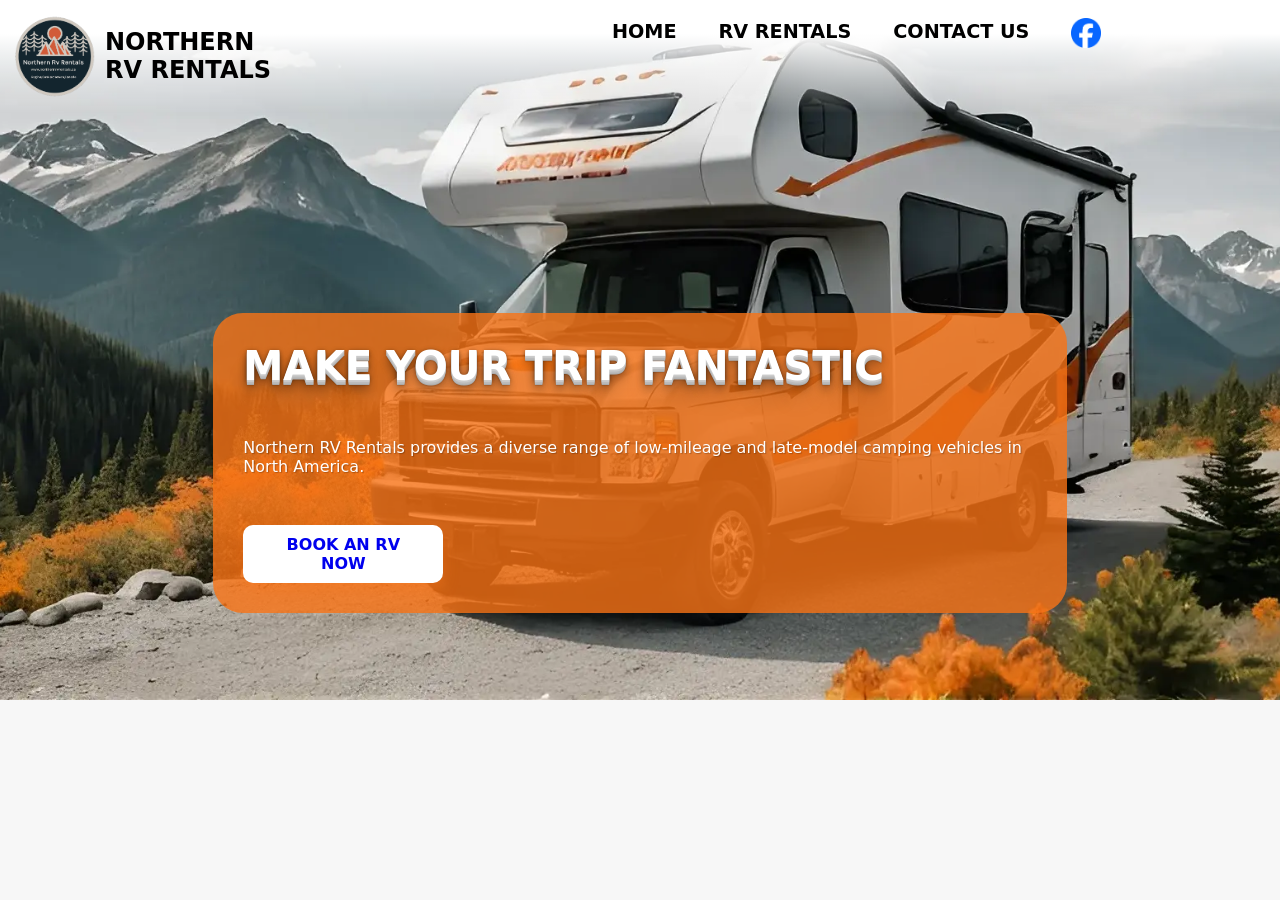
<file: docs/index.html>
<!doctype html>
<html lang="en">

<head>
	<meta charset="UTF-8">
	<meta name="viewport" content="width=device-width, initial-scale=1.0">
	<title>Northern RV Rentals</title>

	<meta property="og:title" content="Northern RV Rentals">
	<meta property="og:type" content="website">
	<meta property="og:url" content="https://northernrvrentals.ca/">
	<meta property="og:description"
		content="Northern RV Rentals provides a diverse range of low-mileage and late-model camping vehicles in North America. We feature a vast selection of high-quality motor homes and travel trailers.">
	<meta property="og:image" content="images/logo.png">

	<link rel="stylesheet" href="css/style.css">
</head>

<body>
	<section class="hero">
		<header>
			<div class="logo">
				<a href="#">
					<img src="images/logo.png" alt="Northern RV Rentals">
					<span style="white-space: nowrap;">Northern <br /> RV Rentals</span>
				</a>
			</div>
			<nav>
				<ul class="menu">
					<li class="menu-item"><a href="#">Home</a></li>
					<li class="menu-item"><a href="#">RV Rentals</a></li>
					<li class="menu-item"><a href="#">Contact Us</a></li>
					<li class="fb-logo">
						<a href="https://www.facebook.com/people/Northern-rv-rentals/100064855981661/"
							style="margin-top: -13px;">
							<img src="images/fb.png" alt="Facebook logo">
						</a>
					</li>
					<li class="sidemenu-button">
						<a href="#" style="display: flex; align-items: center; margin-top: -13px;">
							<svg xmlns="http://www.w3.org/2000/svg" height="40px" viewBox="0 0 24 24" width="40px"
								fill="#5f6368">
								<path d="M0 0h24v24H0V0z" fill="none" />
								<path d="M3 18h18v-2H3v2zm0-5h18v-2H3v2zm0-7v2h18V6H3z" />
							</svg>
						</a>
					</li>
				</ul>

				<ul class="sidemenu">
					<li class="sidemenu-close-btn">
						<a href="#"
							style="display: flex; justify-content: flex-end; margin-top: -13px; margin-right: 5px;">
							<svg xmlns="http://www.w3.org/2000/svg" height="40px" viewBox="0 0 24 24" width="40px"
								fill="#5f6368">
								<path d="M0 0h24v24H0V0z" fill="none" />
								<path
									d="M19 6.41L17.59 5 12 10.59 6.41 5 5 6.41 10.59 12 5 17.59 6.41 19 12 13.41 17.59 19 19 17.59 13.41 12 19 6.41z" />
							</svg>
						</a>
					</li>
					<li class="sidebar-menu-item"><a href="#">Home</a></li>
					<li class="sidebar-menu-item"><a href="#">RV Rentals</a></li>
					<li class="sidebar-menu-item"><a href="#">Contact Us</a></li>
				</ul>
			</nav>
		</header>
		<div class="hero-main">
			<h1>Make your trip fantastic</h1>
			<p>Northern RV Rentals provides a diverse range of low-mileage and late-model camping vehicles in North America.</p>
			<a href="#" class="btn">Book an RV now</a>
		</div>
	</section>

	<script src="js/script.js"></script>
</body>

</html>
</file>
<file: docs/css/style.css>
* {
    margin: 0;
    padding: 0;
    box-sizing: border-box;
    font-family: ui-sans-serif, system-ui, sans-serif, "Apple Color Emoji", "Segoe UI Emoji", "Segoe UI Symbol", "Noto Color Emoji";
}

body {
    background-color: #f7f7f7;
}

a,
a:hover {
    text-decoration: none;
}

.logo {
    padding: 15px;
}

.logo img {
    width: 80px;
    margin-right: 10px;
}

.logo a {
    display: flex;
    color: black;
    align-items: center;
    font-size: 1.5em;
    font-weight: 700;
    text-transform: uppercase;
}

header {
    gap: 10px;
    display: grid;
    grid-template-columns: 1fr 2fr;
    background-image: linear-gradient(to top, rgba(0, 0, 0, 0) 0%, rgba(255, 255, 255, 1) 70%);
}

nav {
    display: flex;
    justify-content: space-around;
}

nav ul {
    display: flex;
    list-style: none;
    margin-top: 20px;
}

nav li {
    font-size: 1.2em;
    font-weight: 700;
    margin-left: 10px;
    text-transform: uppercase;
}

nav li a {
    color: black;
    white-space: nowrap;
    padding: 10px 15px;
    border-radius: 10px;
    border: 1px solid transparent;
}

nav li a:hover {
    background-color: white;
    border: 1px solid #f97316;
}

.fb-logo {
    margin-right: 10px;
}

.fb-logo img {
    width: 30px;
}

.fb-logo a {
    display: flex;
    align-items: center;
}

.fb-logo a:hover {
    background-color: transparent;
    border: 1px solid transparent;
}

.hero {
    height: 700px;
    background-color: #eaecee;
    background-image: url(../images/first_section_bg.webp);
    background-size: cover;
    background-repeat: no-repeat;
    background-position: center;
}

.hero-main {
    display: flex;
    flex-direction: column;
    justify-content: space-between;
    height: 300px;
    margin-top: 200px;
    margin-left: auto;
    margin-right: auto;
    width: 66.67%;
    border-radius: 30px;
    padding: 30px;
    color: white;
    /* border: 1px solid blue; */
    background-color: rgb(249, 115, 22, 0.8);
    /* box-shadow: rgba(14, 30, 37, 0.12) 0px 2px 4px 0px, rgba(14, 30, 37, 0.32) 0px 2px 16px 0px; */
}

.hero-main h1 {
    font-size: 2.5em;
    font-weight: 900;
    text-transform: uppercase;
    text-shadow: 0 1px 0 #ccc,
               0 2px 0 #c9c9c9,
               0 3px 0 #bbb,
               0 4px 0 #b9b9b9,
               0 5px 0 #aaa,
               0 6px 1px rgba(0,0,0,.1),
               0 0 5px rgba(0,0,0,.1),
               0 1px 3px rgba(0,0,0,.3),
               0 3px 5px rgba(0,0,0,.2),
               0 5px 10px rgba(0,0,0,.25),
               0 10px 10px rgba(0,0,0,.2),
               0 20px 20px rgba(0,0,0,.15);
    /* text-shadow: 2px 4px 3px rgba(0,0,0,0.3); */
}
.hero-main p {
    font-size: 1em;
    font-weight: 400;
    margin: 20px 0;
    text-shadow: 1px 1px 1px rgba(0,0,0,0.25);
}

.hero-main a {
    width: 200px;
    text-align: center;
    display: inline-block;
    padding: 10px 20px;
    border-radius: 10px;
    background-color: white;
    font-weight: 700;
    text-transform: uppercase;
    text-decoration: none;
    box-shadow: 0 5px 15px rgba(249, 115, 22, 0.4);
}

 .sidemenu-button {
    display: none;
    margin-right: 10px;
 }

 .sidemenu {
    display: none;
    flex-direction: column;
    position: fixed;
    top: 0;
    right: 0px;
    width: 300px;
    height: 100%;
    z-index: 1000;
    margin-top: 0px;
    padding-top: 20px;
    background-color: white;
    box-shadow: 0px 0px 15px rgba(249, 115, 22, 0.6);
 }

 .sidemenu li {
    margin: 15px;
 }

 .sidemenu li.sidemenu-close-btn {
    margin: 0px;
 }

 .sidemenu-close-btn a:hover {
    background-color: transparent;
    border: 1px solid transparent;
 }

 .sidemenu li:not(.sidemenu-close-btn) a {
    border-radius: 0;
    border-bottom: 2px solid #f97316;
 }
 .sidemenu li:not(.sidemenu-close-btn) a:hover {
    color: white;
    background-color: #f97316;
 }

 .sidebar-fb-logo img {
    width: 30px;
 }

@media screen and (max-width: 800px) {
    .logo span {
        display: none;
    }
}

@media screen and (max-width: 630px) {
    .fb-logo {
        display: none;
    }
    .logo span {
        display: block;
    }
    .sidemenu-button {
        display: block;
    }
    nav {
        justify-content: flex-end;
    }
    .menu-item {
        display: none;
    }
    .hero-main {
        width: 100%;
        border-radius: 0;
    }
}

@media screen and (max-width: 400px){
    .hero-main h1 {
        font-size: 2em;
    }
    .hero-main p {
        font-size: 0.9em;
    }
}
</file>
